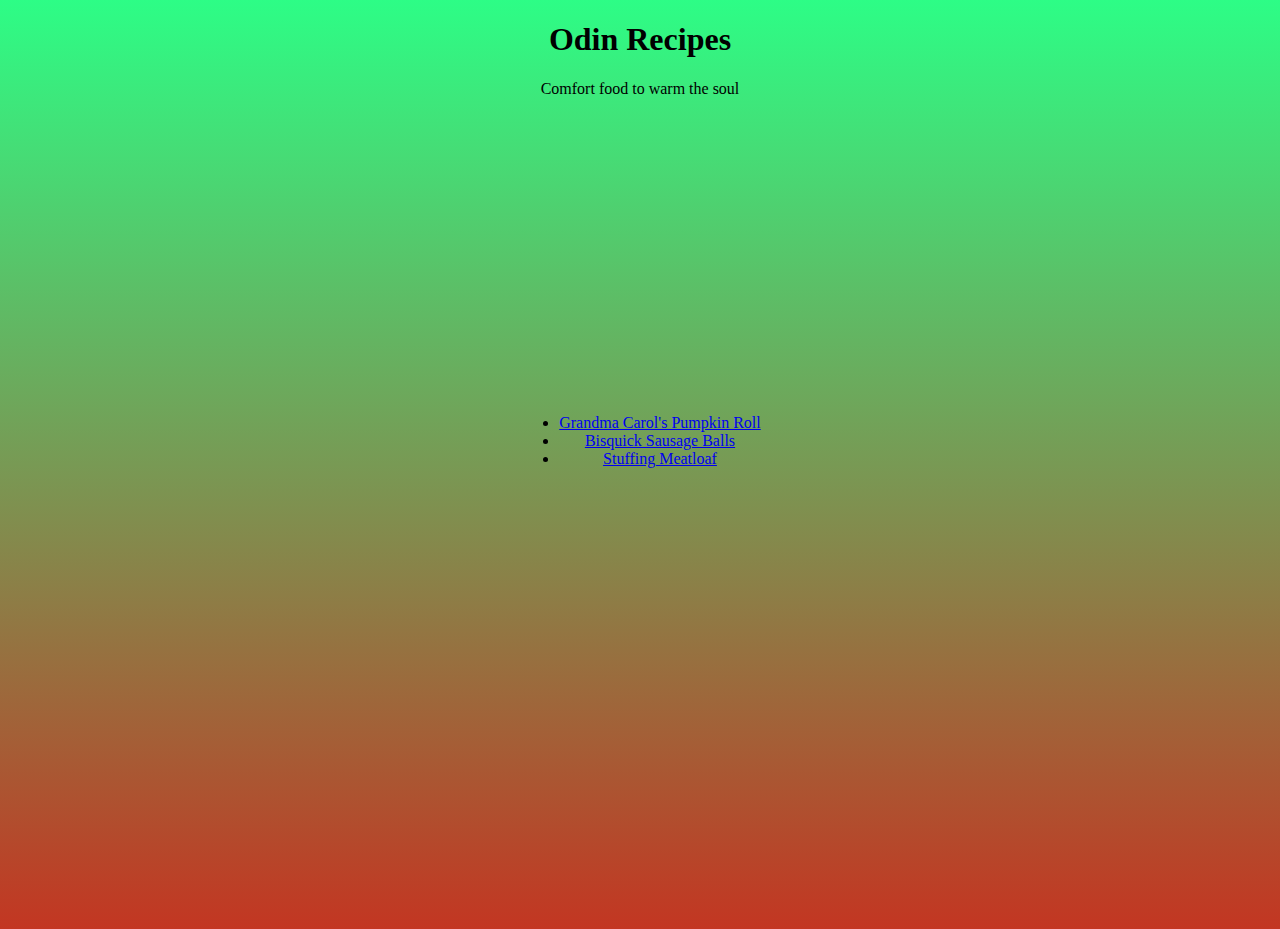
<file: index.html>
<!DOCTYPE html>
<html lang="en">
    <head>
        <meta charset="utf-8">
        <title>Odin Recipes</title>
        <link rel="stylesheet" href="styles.css">
    </head>
    <body>
        <h1>Odin Recipes</h1>
        <p> Comfort food to warm the soul</p>
        <div><iframe src="https://giphy.com/embed/2UIcmK4pn7rYNLRboG" width="380" height="280" frameBorder="0" class="giphy-embed" allowFullScreen></iframe></div> 
        <ul class="homeUL">
            <li><a href="recipes/grandmacarolspumpkinroll.html" target="_blank" >Grandma Carol's Pumpkin Roll</a></li>
            <li><a href="recipes/bisquicksausageballs.html">Bisquick Sausage Balls</a></li>
            <li><a href="recipes/stuffingmeatloaf.html">Stuffing Meatloaf</a> </li>
        </ul>  
    </body>
</html>
</file>
<file: styles.css>
body {
    width: 100vw;
    height: 100vh;
    margin-left: auto;
    margin-right: auto;
    text-align: center;
    background: linear-gradient(0deg, rgba(195,54,34,1) 0%, rgba(45,253,134,1) 100%);
    background-repeat: no-repeat;
    background-size: cover;
}

ul.homeUL {
    display: inline-block;
}

a {
    display: block;
}
</file>
